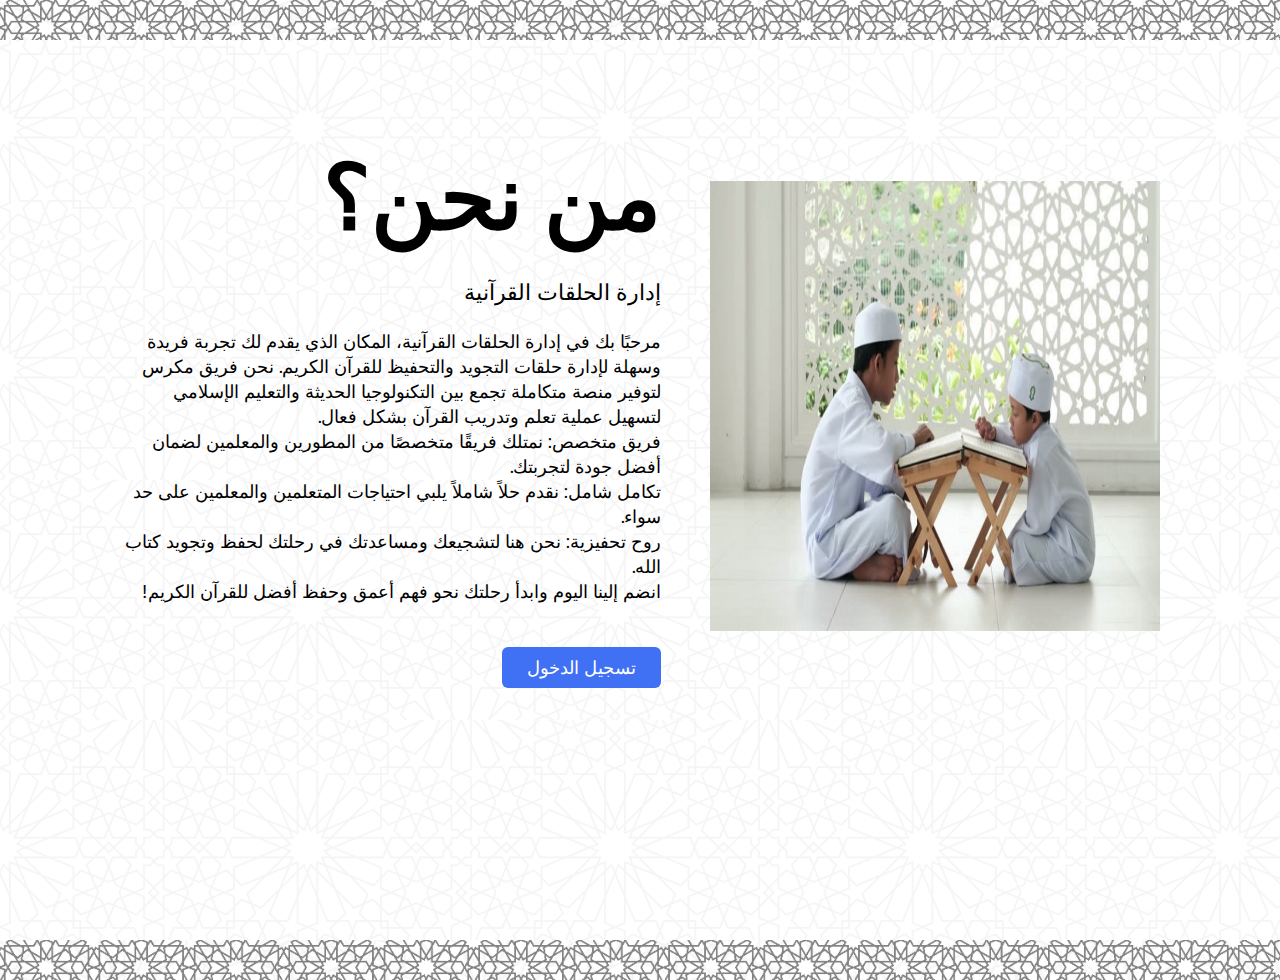
<file: about_page.html>
<!DOCTYPE html>
<html lang="en">
<head>
    <meta charset="UTF-8">
    <title>حول</title>
  <link rel="stylesheet" href="cssfiels/about_css.css">
</head>
<body>

<div class="line">

</div>

<section class="about-us">
  <div class="about">
    <img src="img/mishary-alafasy-svnLIZ6jgCQ-unsplash.jpg" class="pic">
    <div class="text">
      <h2>من نحن؟</h2>
      <h5>إدارة الحلقات القرآنية</h5>
      <p>
        مرحبًا بك في إدارة الحلقات القرآنية، المكان الذي يقدم لك تجربة فريدة وسهلة لإدارة حلقات التجويد والتحفيظ للقرآن الكريم. نحن فريق مكرس لتوفير منصة متكاملة تجمع بين التكنولوجيا الحديثة والتعليم الإسلامي لتسهيل عملية تعلم وتدريب القرآن بشكل فعال.
        <br>

        فريق متخصص: نمتلك فريقًا متخصصًا من المطورين والمعلمين لضمان أفضل جودة لتجربتك.
        <br>
        تكامل شامل: نقدم حلاً شاملاً يلبي احتياجات المتعلمين والمعلمين على حد سواء.
        <br>
        روح تحفيزية: نحن هنا لتشجيعك ومساعدتك في رحلتك لحفظ وتجويد كتاب الله.
        <br>
        انضم إلينا اليوم وابدأ رحلتك نحو فهم أعمق وحفظ أفضل للقرآن الكريم!
        <br>
        <br>
        <br>
      </p>
      <div class="data">
        <a href="index.html" class="hire">تسجيل الدخول</a>
      </div>
    </div>
  </div>
</section>


<div class="line">

</div>
</body>
</html>
</file>
<file: cssfiels/about_css.css>
@import url('https://fonts.googleapis.com/css2?family=Poppins:wght@200;300;400;500&display=swap');
*{
    margin: 0;
    padding: 0;
    box-sizing: border-box;
    font-family: 'Poppins', sans-serif;
}


body{
    background-image: url("../img/bg.jpg") !important;
    height: 100%;
    display: flex;
    justify-content: center;
    align-items: center;
    direction: rtl;
    display: block;
}

.about-us{
    height: 100vh;
    width: 100%;
    padding: 90px 0;
}
.pic{
    width: 450px;
    height: 450px;
}
.about{
    width: 1130px;
    max-width: 85%;
    margin: 0 auto;
    display: flex;
    align-items: center;
    justify-content: space-around;
}
.text{
    width: 540px;
}
.text h2{
    font-size: 90px;
    font-weight: 600;
    margin-bottom: 10px;

}
.text h5{
    font-size: 22px;
    font-weight: 500;
    margin-bottom: 20px;
}

.text p{
    font-size: 18px;
    line-height: 25px;
    letter-spacing: 1px;

}

.hire{
    font-size: 18px;
    background: #4070f4;
    color: #fff;
    text-decoration: none;
    border: none;
    padding: 8px 25px;
    border-radius: 6px;
    transition: 0.5s;
}
.hire:hover{
    background: #000;
    border: 1px solid #4070f4;
}

.line {
    width: 100%;
    height: 40px;
    background: url("../img/line.png");
}
</file>
